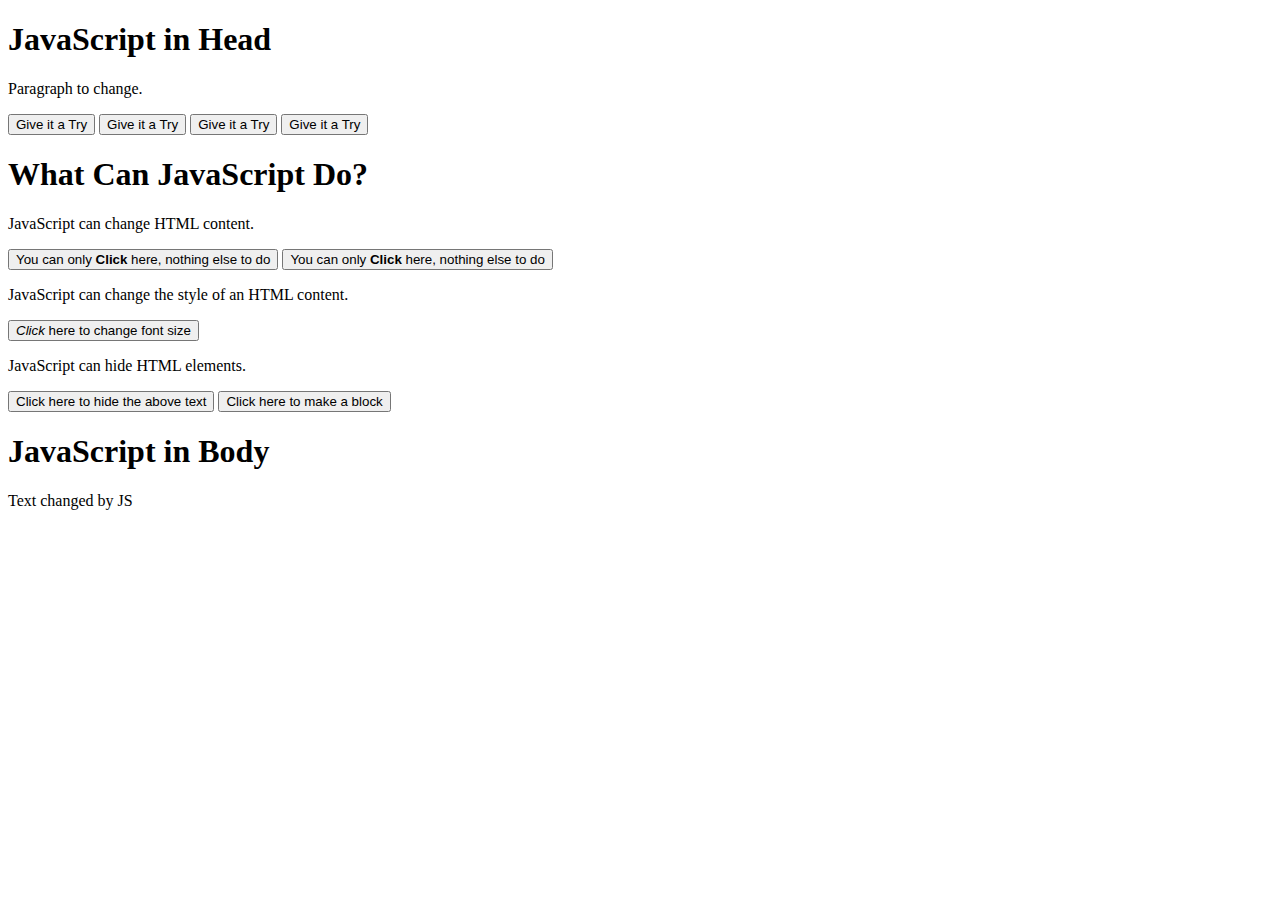
<file: JavaScript/Hello!.html>
<!DOCTYPE html>
<html>
    <head>
        <script>
            function myFunction1()
            {
                document.getElementById("demo5").innerHTML="Pragraph Changed through head.";
            }
        </script>
    </head>

    <body>
        <h1>JavaScript in Head</h1>

        <p id="demo5">Paragraph to change.</p>

        <button type="button" onclick="myFunction1()">Give it a Try</button>

        <button type="button" onclick="myFunction2()">Give it a Try</button>
        <script>
            function myFunction2()
            {
                document.getElementById("demo5").innerHTML="Pragraph Changed through body.";
            }
        </script>

        <button type="button" onclick="myFunction3()">Give it a Try</button>
        <script src="myScript1.js"></script>

        <button type="button" onclick="myFunction4()">Give it a Try</button>
        <script src="Files\myScript2.js"></script>

        <!--script src="http://www.dummy.website/JavaScript/myScript2.js"></script-->

        <h1>What Can JavaScript Do?</h1>

        <p id="demo0">JavaScript can change HTML content.</p>

        <button type="button" onclick='document.getElementById("demo0").innerHTML = "Hello World!"'>
            You can only <b>Click</b> here, nothing else to do
        </button>
        <button type="button" onclick="document.getElementById('demo0').innerHTML = 'Hello World!'">
            You can only <b>Click</b> here, nothing else to do
        </button>

        <p id="demo1">JavaScript can change the style of an HTML content.</p>

        <button type="button" onclick='document.getElementById("demo1").style.fontSize="35px"'>
            <i>Click</i> here to change font size
        </button>

        <p id="demo2">JavaScript can hide HTML elements.</p>

        <button type="button" onclick='document.getElementById("demo2").style.display="none"'>
            Click here to hide the above text
        </button>

        <p id="demo3" style="display:none;">
            JavaScript can show hidden HTML elements.
        </p>

        <button type="button" onclick='document.getElementById("demo3").style.display="block"'>
            Click here to make a block
        </button>

        <h1>JavaScript in Body</h1>

        <p id="demo4"></p>

        <script>
            document.getElementById("demo4").innerHTML="Text changed by JS";
        </script>
    </body>
</html>
</file>
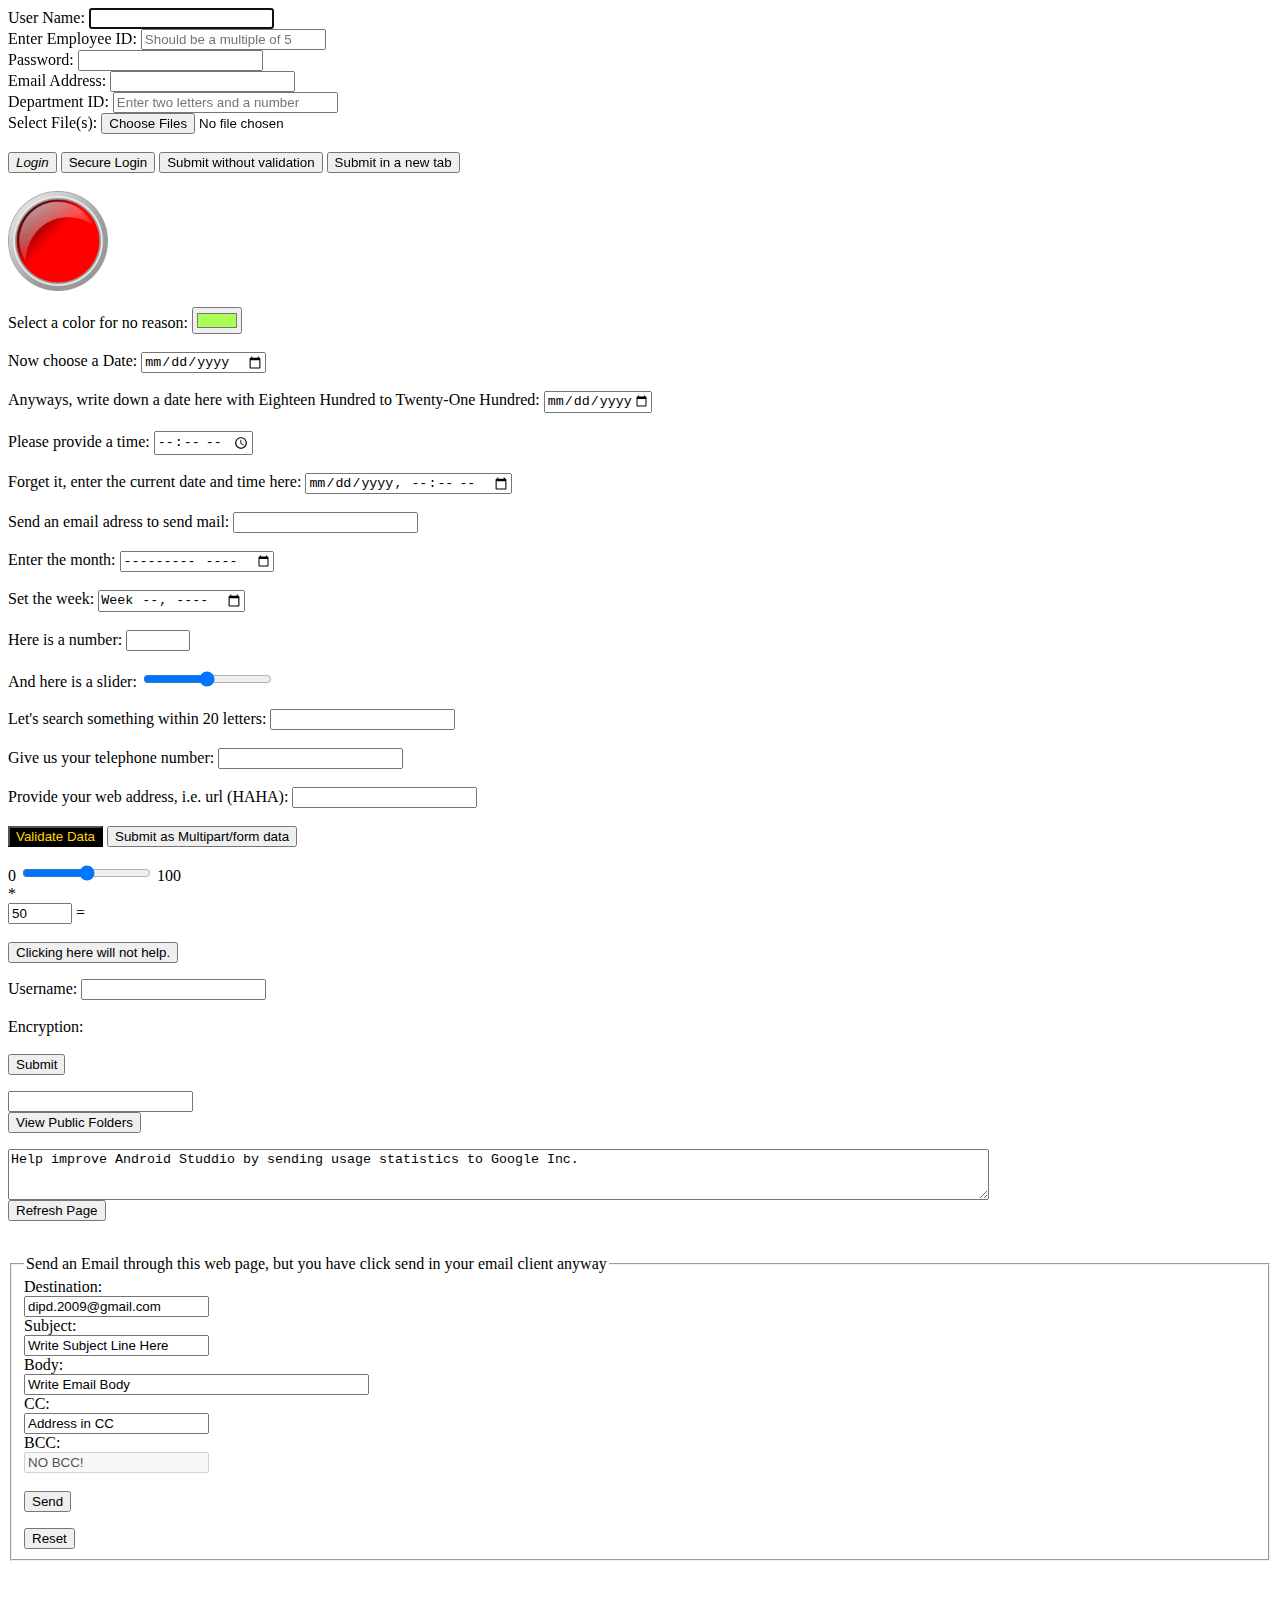
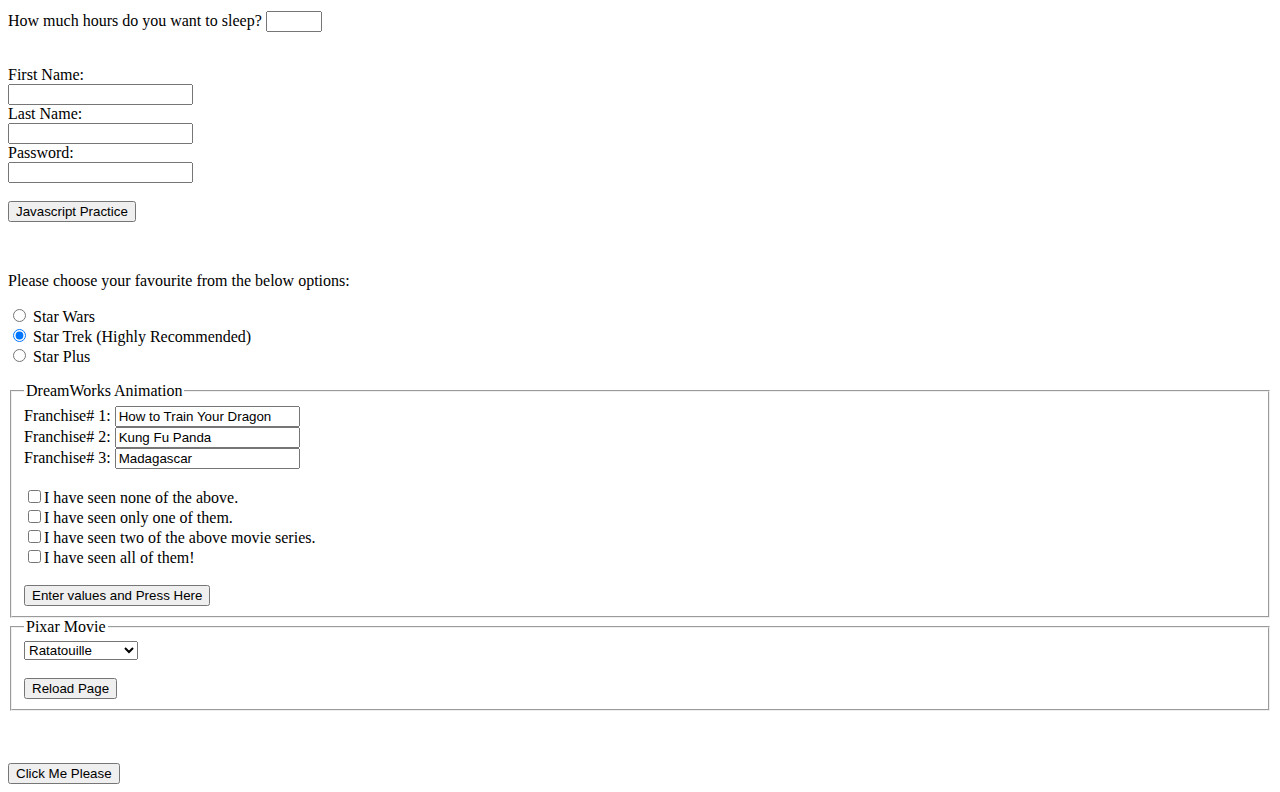
<file: HTML/Self/Forms.html>
<!DOCTYPE xhtml>
<html>
<head>
    <title>Trying HTML Forms</title>
</head>
<body>

    <form method="get">
        User Name: <input type="text" name="usrid" autofocus><br />
        Enter Employee ID: <input type="number" step="5" placeholder="Should be a multiple of 5" name="empage" required><br />
        Password: <input type="password" name="pswrd" required><br />
        Email Address: <input type="email"><br />
        <!--Email Address: <input type="email" value="dummy@sample.com"><br />-->
        Department ID: <input type="text" name="departmentid" pattern="[A-Za-z]{2}[0-9]{1}" placeholder="Enter two letters and a number"
                title="A department id is consist of two letters followed by a number, e.g. PD3" size="25" required><br />
        Select File(s): <input type="file" name="uploadfiles" multiple><br />
        <br />
        <input type="submit" value="Login" style="font-style:italic;">
        <input type="submit" value="Secure Login" style="font-style:strong;" formmethod="post">
        <input type="submit" formnovalidate value="Submit without validation">
        <input type="submit" formtarget="_blank" value="Submit in a new tab">
        <br /><br />
        <input type="image" src="bigredbutton.png"
                alt="submit" height="100" width="100">
        <br />
    </form>

    <form>
        Select a color for no reason:
        <input type="color" name="favcolor" value="#acfe54">
        <br /><br />
        Now choose a Date:
        <input type="date" name="favdate">
        <br /><br />
        Anyways, write down a date here with Eighteen Hundred to Twenty-One Hundred:
        <input type="date" name="daterange" min="1800-01-01" max="2199-12-31">
        <br /><br />
        Please provide a time:
        <input type="time" name="mytime">
        <br /><br />
        Forget it, enter the current date and time here:
        <input type="datetime-local" name="timestamp_current">
        <br /><br />
        Send an email adress to send mail:
        <input type="email" name="mail_to">
        <br /><br />
        Enter the month:
        <input type="month" name="favmonth">
        <br /><br />
        Set the week:
        <input type="week" name="favweek">
        <br /><br />
        Here is a number:
        <input type="number" name="quantity" min="100" max="500" step="50">
        <br /><br />
        And here is a slider:
        <input type="range" name="numberslide" min="100" max="500" value="300">
        <br /><br />
        Let's search something within 20 letters:
        <input type="search" name="searchweb" size="20">
        <br /><br />
        Give us your telephone number:
        <input type="tel" name="phonenumber">
        <br /><br />
        Provide your web address, i.e. url (HAHA):
        <input type="url" name="favurl">
        <br /><br />
        <input type="submit" value="Validate Data" style="color:Gold;background-color:Black;">
        <input type="submit" value="Submit as Multipart/form data" formenctype="multipart/form-data">
    </form>

    <form action="Forms.html" oninput="x.value=parseInt(a.value)*parseInt(b.value)">
        0
        <input type="range" id="a" name="a" value="50">
        100<br />*<br />
        <input type="number" id="b" name="b" value="50" min="0" max="100">
        =
        <output name="x" for="a b"></output>
        <br /><br />
        <input type="submit" value="Clicking here will not help.">
    </form>

    <form action="Forms.html">
        Username: <input type="text" name="user">
        <br />
        <br />
        Encryption: <keygen name="security"></keygen>
        <br />
        <br />
        <input type="submit">
        <br />
    </form>

    <form action="C:\Users\Public">
        <input list="folders" name="Public Directory">
        <datalist id="folders">
            <option value="Documents">
            <option value="Downloads">
            <option value="Music">
            <option value="Pictures">
            <option value="Videos">
        </datalist>
        <br />
        <input type="submit" value="View Public Folders">
        <br />
    </form>

    <form action="Forms.html">
        <textarea name="message" rows="3" cols="120">Help improve Android Studdio by sending usage statistics to Google Inc.</textarea>
        <br />
        <input type="submit" value="Refresh Page">
        <br />
        <br />
    </form>

    <!--The below written script is for the following form: 'action="mailto:dipd.2009@gmail.com"'-->
    <script type='javascript'>
        var clear=true;
        function clear(obj)
        {
            if(clear)
            {
                obj.value='';
                clear=false;
            }
        }
    </script>

    <!--form action="mailto:dipd.2009@gmail.com"-->
    <form action="mailto:" method="get" enctype="text/plain" novalidate>
        <fieldset>
            <legend>Send an Email through this web page, but you have click send in your email client anyway</legend>
            Destination:
            <br /><input type="email" name="destination" value="dipd.2009@gmail.com" readonly><br />
            Subject:
            <br /><input type="text" name="subject" value="Write Subject Line Here" onfocus='clear(this)'><br />
            Body:
            <br /><input type="text" name="body" size="40" value="Write Email Body" onfocus="if(this.value=='Write Email Body'){this.value='';}" onblur="if(this.value==''){this.value='Write Email Body';}"><br />
            CC:
            <br /><input type="email" name="cc" value="Address in CC"><br />
            BCC:
            <br /><input type="text" name="bcc" value="NO BCC!" disabled><br />
            <br /><input type="submit" value="Send">
            <p> </p>
            <input type="reset" value="Reset"><br />
        </fieldset>
    </form>

    <br />

    <p>How much hours do you want to sleep?
    <input type="number" name="sleephour" form="myform" min="1" max="96"></p>

    <br />

    <form action="New - Backup.html" method="post" autocomplete="on">
<!--        First Name:&nbsp;<input type="text"> -->
        First Name:<br /><input type="text" name="firstname" maxlength="40">
        <br />
        Last Name:<br /><input type="text" name="lastname">
        <br />
        Password:<br /><input type="password" name="password" autocomplete="off">
        <br />
        <br />
        <input type="submit" value="Javascript Practice">
    </form>

    <br />

    <p>Please choose your favourite from the below options:</p>
    <form>
        <input type="radio" name="choice" value="starwars"> Star Wars
        <br />
        <input type="radio" name="choice" value="startrek" checked> Star Trek (Highly Recommended)
        <br />
        <input type="radio" name="choice" value="starplus"> Star Plus
        <br />
    </form>

    <form action="Bad.html" id="myform">
        <fieldset>
            <legend>DreamWorks Animation</legend>
            Franchise# 1:&nbsp;<input type="text" name="franchise1" value="How to Train Your Dragon">
            <br />
            Franchise# 2:&nbsp;<input type="text" name="franchise2" value="Kung Fu Panda">
            <br />
            Franchise# 3:&nbsp;<input type="text" name="franchise3" value="Madagascar">
            <br /><br />
            <input type="checkbox" name="seen0" value="Zero">I have seen none of the above.
            <br />
            <input type="checkbox" name="seen1" value="One">I have seen only one of them.
            <br />
            <input type="checkbox" name="seen2" value="Two">I have seen two of the above movie series.
            <br />
            <input type="checkbox" name="seen3" value="Three">I have seen all of them!
            <br />
            <br />
            <input type="submit" value="Enter values and Press Here">
        </fieldset>

        <fieldset>
            <legend>Pixar Movie</legend>
            <select name="pixarmovie">
                <option value="walle">Wall-E</option>
                <option value="bolt">Bolt</option>
                <option value="wreckitralph">Wreck-it-Ralph</option>
                <option value="up">Up</option>
                <option value="ratatouille" selected>Ratatouille</option>
                <option value="theincredibles">The Incredibles</option>
                <option value="insideout">Inside Out</option>
            </select>
            <br />
            <br />
            <input type="submit" value="Reload Page" formaction="Forms.html">
        </fieldset>
    </form>
    <br />
    <br />
    <button type="button" onclick="alert('You did not see this coming, did you?')">Click Me Please</button>
</body>
</html>
</file>
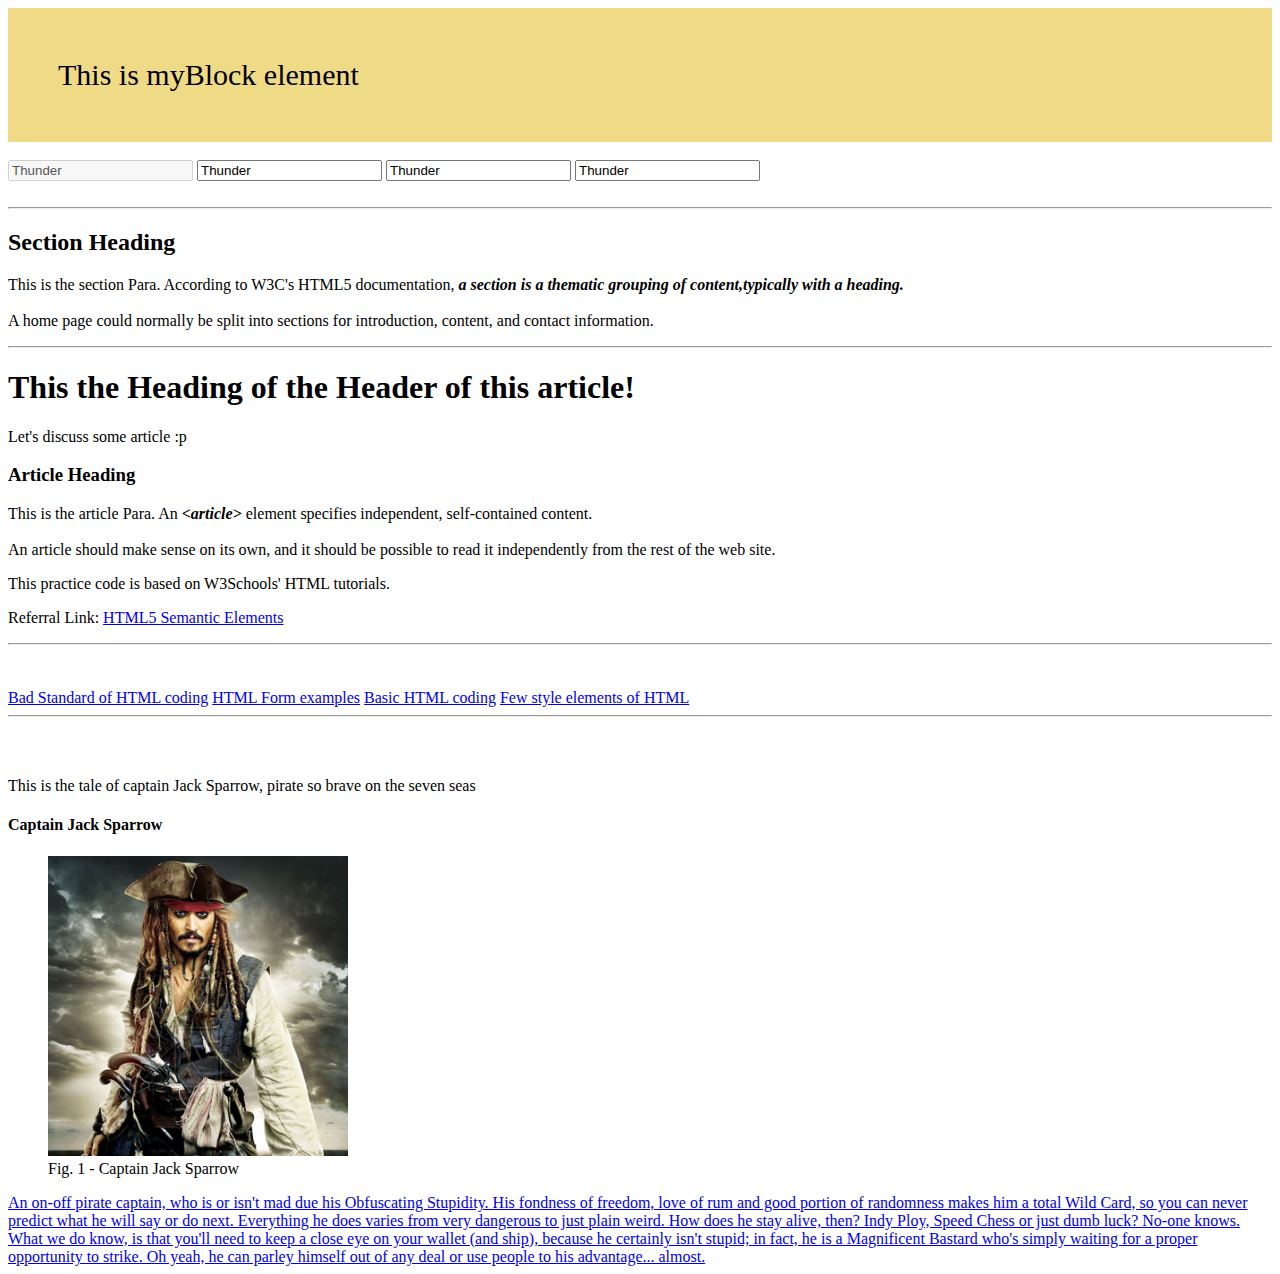
<file: HTML/Self/HTML5.html>
<!DOCTYPE html>
<html lang="en-US">

<head>

    <meta charset="UTF-8">
    <title>HTML5 Tutorial</title>

<!--    
    header, section, footer, aside, nav, main, article, figure
    {
        display: block;
    }
-->
    
    <script>document.createElement("myBlock")</script>
    <style>
    myBlock 
    {
        display: block;
        background-color: #efda85;
        padding: 50px;
        font-size: 30px;
    }
    </style>
    
</head>

<body>

    <myBlock>This is myBlock element</myBlock>
    <br />
    
    <input type="text" value="Thunder" disabled>
    <input type="text" value=Thunder>
    <input type="text" value="Thunder">
    <input type="text" value='Thunder'>
    <br />
    <br />
    <hr />
    
    <section>
        <h2>Section Heading</h2>
        <p>This is the section Para. According to W3C's HTML5 documentation, <i><b>a section is a thematic grouping of content,typically with a heading.</b></i>
        <br />
        <br />
        A home page could normally be split into sections for introduction, content, and contact information.
        </p>
    </section>
    <hr />
    
    <article>
        <header>
            <h1>This the Heading of the Header of this article!</h1>
            <p>Let's discuss some article :p</p>
        </header>
        
        <h3>Article Heading</h3>
        <p>This is the article Para. An <i><b>&ltarticle&gt</b></i> element specifies independent, self-contained content.
        <br />
        <br />
        An article should make sense on its own, and it should be possible to read it independently from the rest of the web site.</p>
        
        <footer>
            <p>This practice code is based on W3Schools' HTML tutorials.<p>
            <p>Referral Link: <a href="https://www.w3schools.com/html/html5_semantic_elements.asp">HTML5 Semantic Elements</a></p>
        </footer>
    </article>
    <hr />
    <br />
    <br />

    <nav>
        <a href="Bad.html">Bad Standard of HTML coding</a>
        <a href="Forms.html">HTML Form examples</a>
        <a href="index.htm">Basic HTML coding</a>
        <a href="New - Backup.html">Few style elements of HTML</a>
    </nav>
    <hr />
    <br />
    <br />
    
    <p>This is the tale of captain Jack Sparrow, pirate so brave on the seven seas</p>
    
    <aside>
        <h4>Captain Jack Sparrow</h4>
        <figure>
            <img src="jacksparrow.jpg" alt="Captain Jack Sparrow" width="300" height="300">
            <figcaption>Fig. 1 - Captain Jack Sparrow</figcaption>
        </figure>
        <a href="http://tvtropes.org/pmwiki/pmwiki.php/Characters/PiratesOfTheCaribbeanMainCharacters">An on-off pirate captain, who is or isn't mad due his Obfuscating Stupidity. His fondness of freedom, love of rum and good portion of randomness makes him a total Wild Card, so you can never predict what he will say or do next. Everything he does varies from very dangerous to just plain weird. How does he stay alive, then? Indy Ploy, Speed Chess or just dumb luck? No-one knows. What we do know, is that you'll need to keep a close eye on your wallet (and ship), because he certainly isn't stupid; in fact, he is a Magnificent Bastard who's simply waiting for a proper opportunity to strike. Oh yeah, he can parley himself out of any deal or use people to his advantage... almost.</a>
    </aside>
    
</body>
</file>
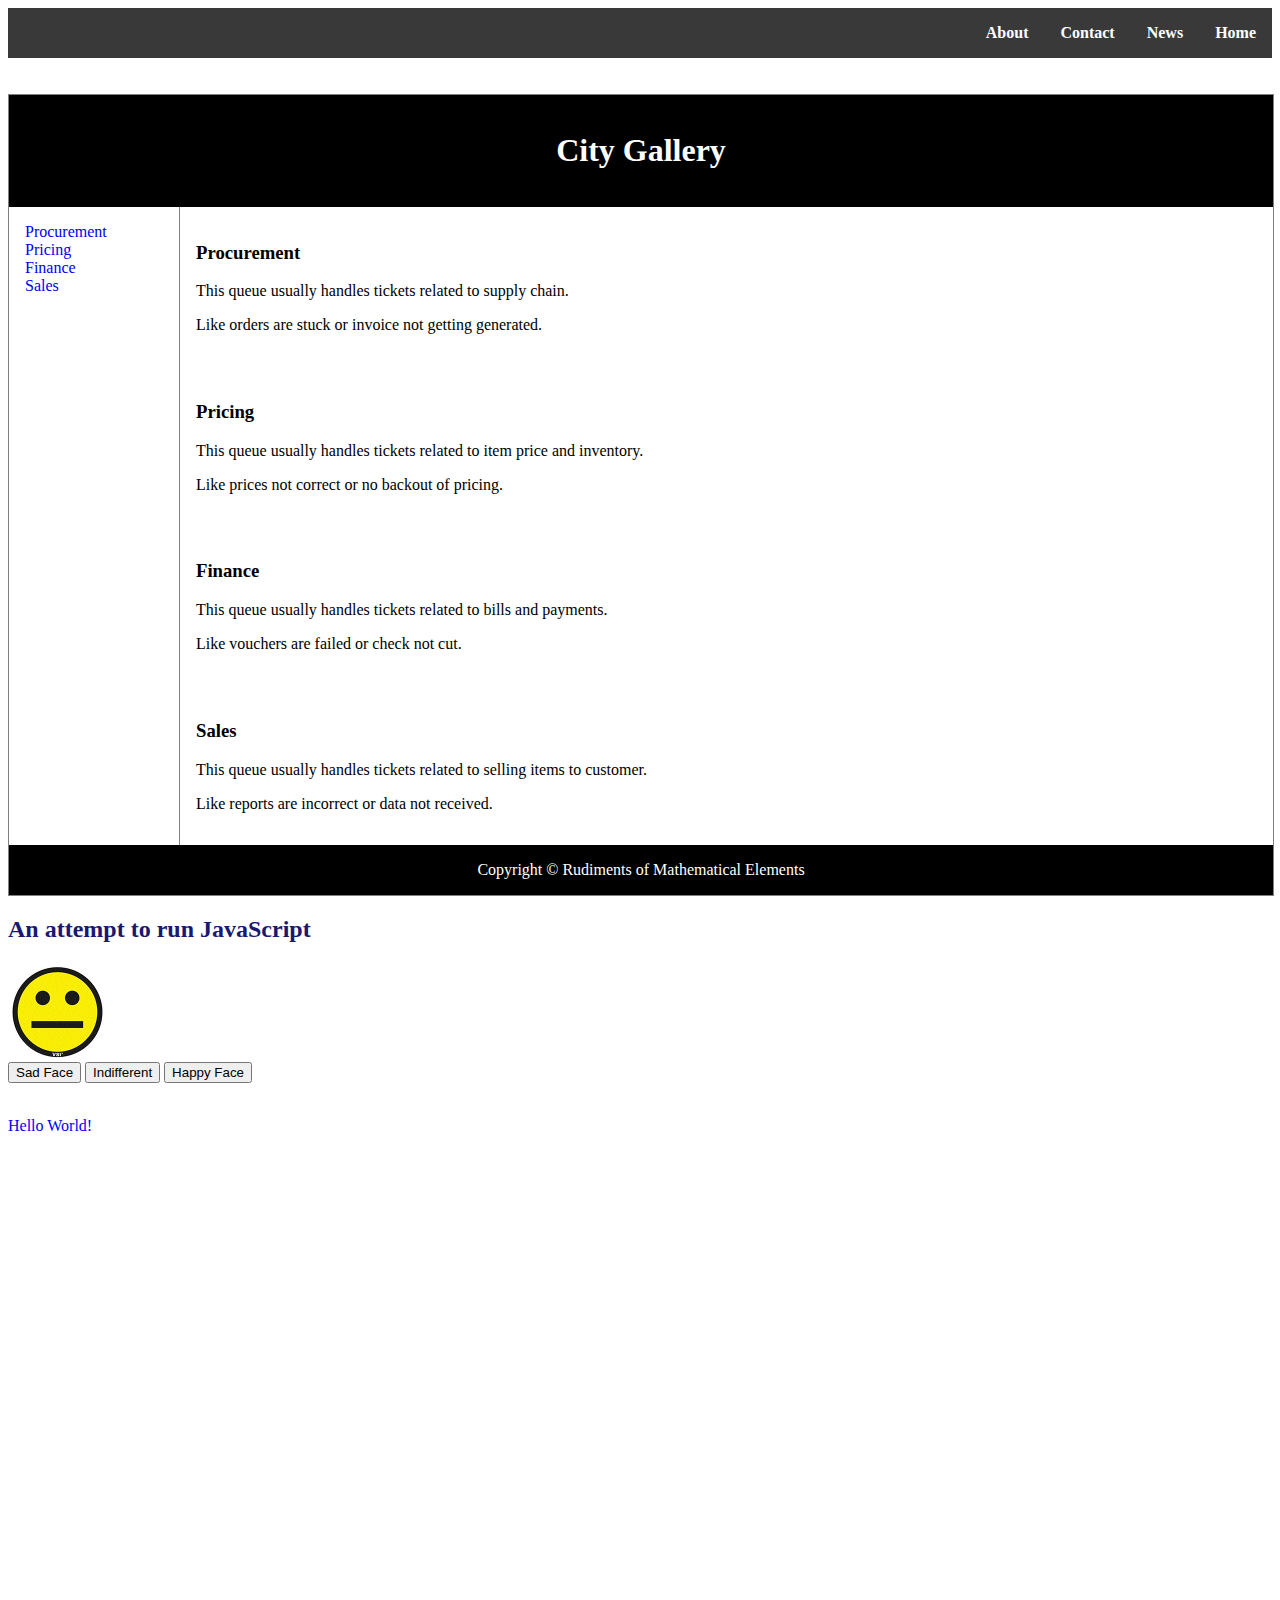
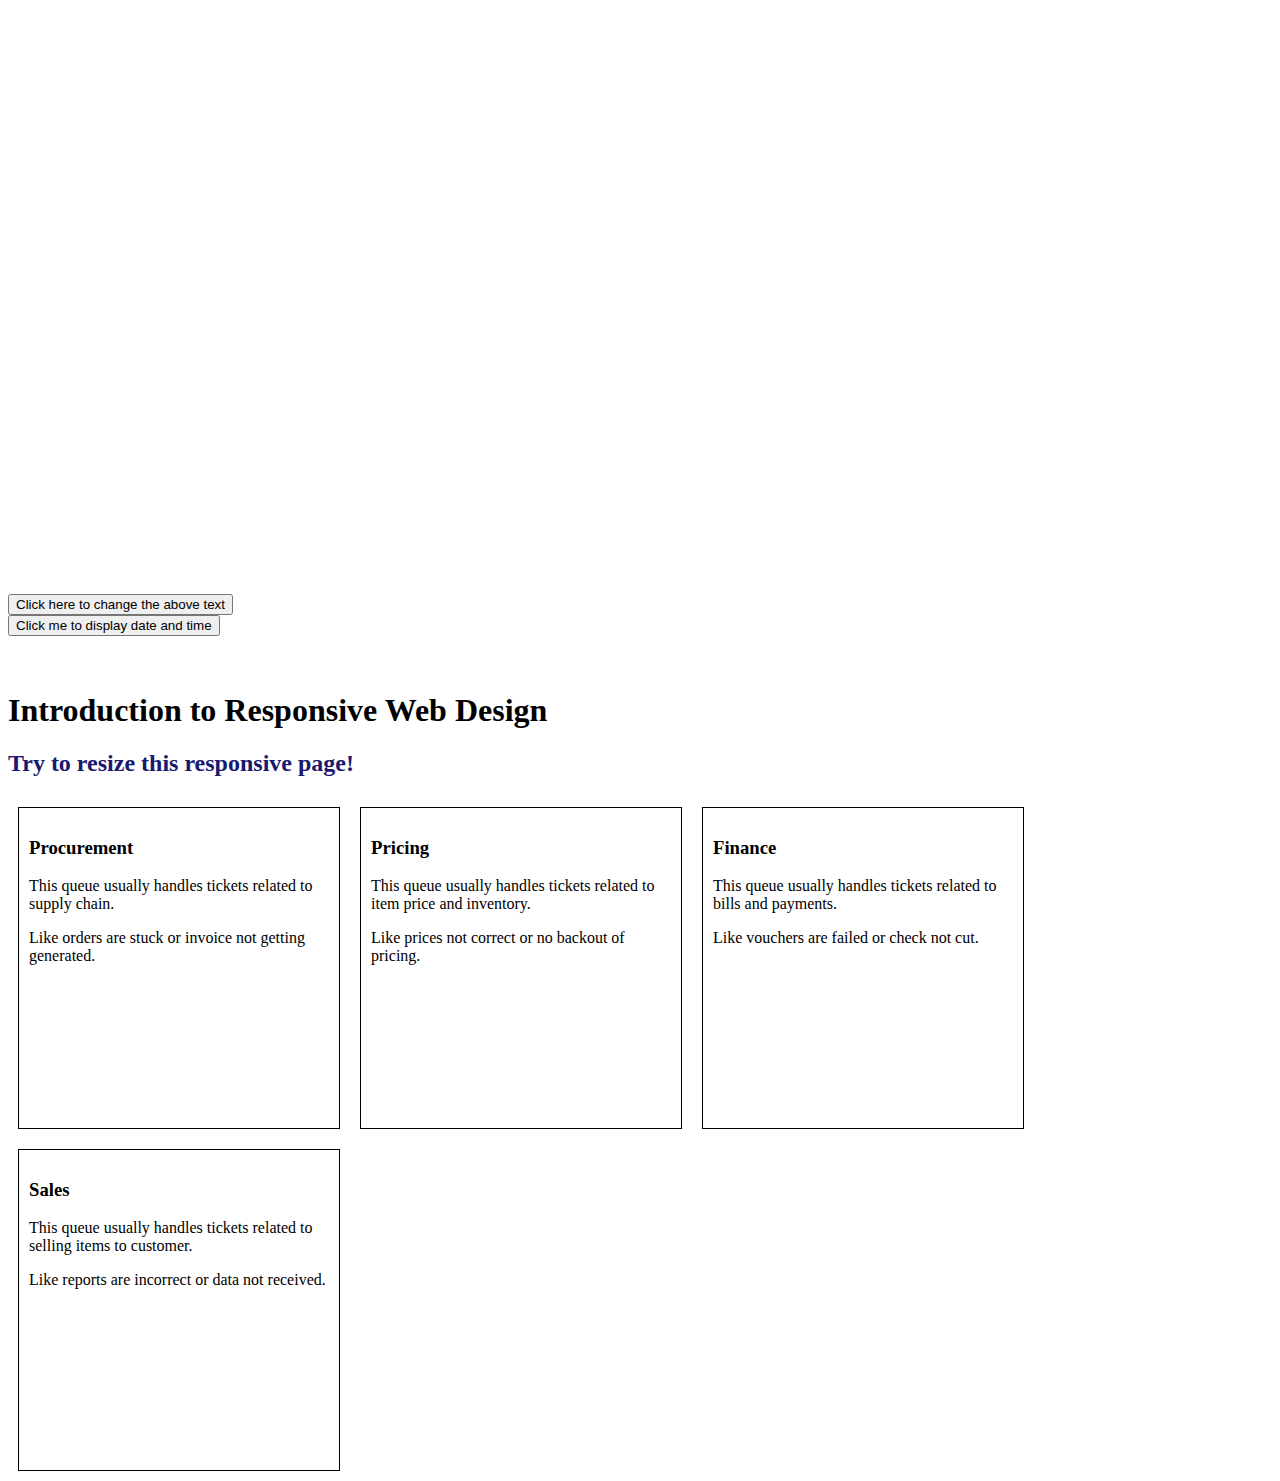
<file: HTML/Self/New - Backup.html>
<!DOCTYPE xhtml>
<html lang="en-us" xmlns="Practice\HTML\Self\New - Backup.html">
<head>
<style>
h2
{
    color: midnightblue;
    clear: right;
}
/*<!-- Banner List Code Begins -->*/
ul
{
    list-style-type: none !important;
    margin: 0;
    padding: 0;
    overflow: hidden;
    background-color: #393939;
}
li
{
//    float: right;
}
li b
{
    display: block;
    color: white;
    text-align: center;
    padding: 16px;
    text-decoration: none;
    float: right;
}
li b:hover
{
    background-color:#101010;
}
/*<!-- Banner List Code Ends -->*/

/*<!-- Layout Code Begins -->*/
div.container
{
    width: 100%;
    border: 1px solid gray;
}
header, footer
{
    padding: 1em;
    color: white;
    background-color: black;
    clear: left;
    text-align: center;
}
nav
{
    float: left;
    max-width: 160px;
    margin: 0;
    padding:1em;
}
nav ul
{
    list-style-type:none;
    padding: 0;
}
nav ul a
{
    text-decoration: none;
}
article
{
    margin-left: 170px;
    border-left: 1px solid gray;
    padding: 1em;
    overflow: hidden;
}
/*<!-- Layout Code Ends -->*/

/*<!-- Responsive Web Design Code Begins -->*/
.queue
{
    float: left;
    margin:10px;
    padding: 10px;
    max-width:300px;
    height:300px;
    border: 1px solid black;
}
/*<!-- Responsive Web Design Code Ends -->*/

</style>
<meta name="viewport" content="width=device-width, initial-scale=1.0"></meta>
</head>
<body>

<!-- Banner List Code Begins -->
<ul>
    <li><b href="#home">Home</b></li>
    <li><b href="#news">News</b></li>
    <li><b href="#contact">Contact</b></li>
    <li><b href="#about">About</b></li>
</ul>
<!-- Banner List Code Ends -->

<br></br>

<!-- Layout Code Begins -->
<div class="container">

<header>
    <h1>City Gallery</h1>
</header>

<nav>
    <ul style="background-color:white;list-style-type:disc;">
        <li>
            <a href="#prcmnt">Procurement</a>
        </li>
        <li>
            <a href="#prcng">Pricing</a>
        </li>
        <li>
            <a href="#fnc">Finance</a>
        </li>
        <li>
            <a href="#sls">Sales</a>
        </li>
    </ul>
</nav>

<article id="prcmnt">
    <h3>Procurement</h3>
    <p>This queue usually handles tickets related to supply chain.</p>
    <p>Like orders are stuck or invoice not getting generated.</p>
</article>

<article id="prcng">
    <h3>Pricing</h3>
    <p>This queue usually handles tickets related to item price and inventory.</p>
    <p>Like prices not correct or no backout of pricing.</p>
</article>

<article id="fnc">
    <h3>Finance</h3>
    <p>This queue usually handles tickets related to bills and payments.</p>
    <p>Like vouchers are failed or check not cut.</p>
</article>

<article id="sls">
    <h3>Sales</h3>
    <p>This queue usually handles tickets related to selling items to customer.</p>
    <p>Like reports are incorrect or data not received.</p>
</article>

<footer>Copyright &copy; Rudiments of Mathematical Elements</footer> 
</div>
<!-- Layout Code Ends -->

<!-- JavaScript Code Begins -->
<h2>An attempt to run JavaScript</h2>
<script>
function myScript()
{
    document.getElementById('hello_op').innerHTML="Hello Javascript!";
    document.getElementById('hello_op').style.fontSize="25px";
    document.getElementById('hello_op').style.color="red";
}
function smileys(mood)
{
    var face;
    if(mood==1)
    {
        face="index.htm files\\Smileys - Happy.jpg"
    }
    else if(mood==0)
    {
        face="index.htm files\\Smileys - Indiffent.jpg"
    }
    else
    {
        face="index.htm files\\Smileys - Sad.jpg"
    }
    document.getElementById('SmileyFace').src=face;
}
</script>

<img id="SmileyFace" src="index.htm files\Smileys - Indiffent.jpg" width="100" height="100"></img></br>

<button type="button" onclick="smileys(-1)">Sad Face</button>
<button type="button" onclick="smileys(0)">Indifferent</button>
<button type="button" onclick="smileys(1)">Happy Face</button>

<br>
<br><p id="hello_op" style="height:120%;color:blue;">Hello World!</p>

<button type="button" onclick="myScript()">Click here to change the above text</button>
<br>
<button type="button"
onclick="document.getElementById('op_panel').innerHTML = Date()">
Click me to display date and time</button>

<br><p id="op_panel"></p></br>
<noscript style="background-color:red;">Sorry Mate, no script for you.</noscript>
<!-- JavaScript Code Ends -->

<!-- Responsive Web Design Code Begins -->
<h1>Introduction to Responsive Web Design</h1>
<h2>Try to resize this responsive page!</h2>

<div class="queue">
    <h3>Procurement</h3>
    <p>This queue usually handles tickets related to supply chain.</p>
    <p>Like orders are stuck or invoice not getting generated.</p>
</div>

<div class="queue">
    <h3>Pricing</h3>
    <p>This queue usually handles tickets related to item price and inventory.</p>
    <p>Like prices not correct or no backout of pricing.</p>
</div>

<div class="queue">
    <h3>Finance</h3>
    <p>This queue usually handles tickets related to bills and payments.</p>
    <p>Like vouchers are failed or check not cut.</p>
</div>

<div class="queue">
    <h3>Sales</h3>
    <p>This queue usually handles tickets related to selling items to customer.</p>
    <p>Like reports are incorrect or data not received.</p>
</div>
<!-- Responsive Web Design Code Ends -->

</body>
</html>
</file>
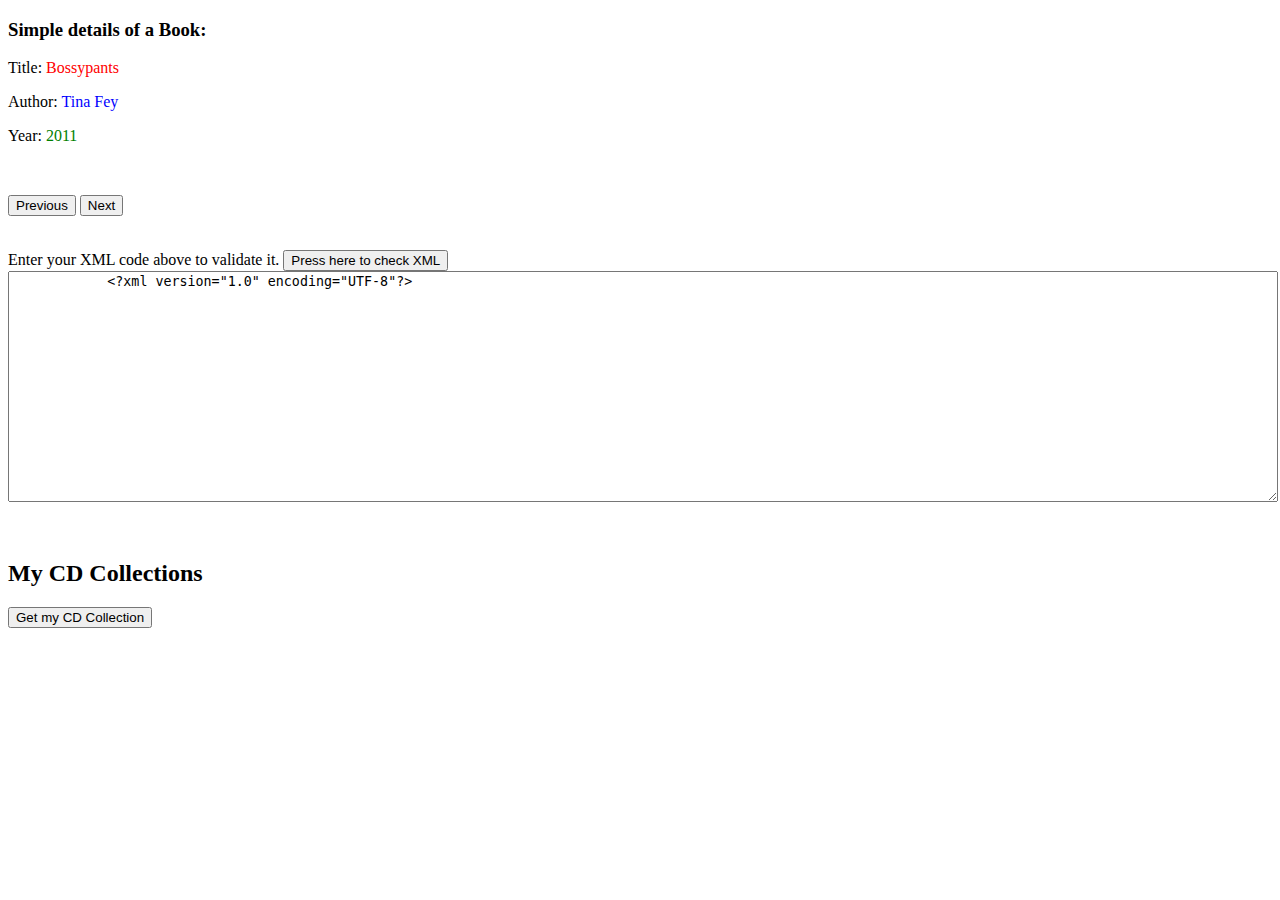
<file: XML/Data/XML Parser.html>
<!DOCTYPE html>
<html>
<head>
    <title>XML Parser Example</title>
</head>

<body >
<!-- HTML code for Internal XML data begins here. -->
    <h3>Simple details of a Book:</h3>
    <p>Title: <span id="title" style="color:Red";></span></p>
    <p>Author: <span id="author" style="color:Blue";></span></p>
    <p>Year: <span id="year" style="color:Green";></span></p>
    <p id="message" style="color:Gold";></p>

    <script>
        var parser, xmlDoc, index = 0;
        var MAX_INDEX = 3;
        var text = "<bookstore>" + "<book>" +
                "<title>Bossypants</title>" +
                "<author>Tina Fey</author>" +
                "<year>2011</year>" +
                "</book>" +
                "<book>" +
                "<title>Asura: Tale of the Vanquished</title>" +
                "<author>Anand Neelakantan</author>" +
                "<year>2012</year>" +
                "</book>" +
                "<book>" +
                "<title>Digital Fortress</title>" +
                "<author>Dan Brown</author>" +
                "<year>1998</year>" +
                "</book>" +
                "<book>" +
                "<title>The Old Man and the Sea</title>" +
                "<author>Ernest Hemingway</author>" +
                "<year>1951</year>" +
                "</book>" + "</bookstore>";

        function select_book(selection)
        {
            index = index + selection;

            if(index < 0)
            {
                index = 0;
                document.getElementById("message").innerHTML="The first Book is already displayed!";
            }
            else if(index > MAX_INDEX)
            {
                index = MAX_INDEX;
                document.getElementById("message").innerHTML="This is the last Book!";
            }
            else
                document.getElementById("message").innerHTML="<br />";

            parser = new DOMParser();
            xmlDoc = parser.parseFromString(text,"text/xml");

            document.getElementById("title").innerHTML =
                    xmlDoc.getElementsByTagName("title")[index].childNodes[0].nodeValue;
            document.getElementById("author").innerHTML =
                    xmlDoc.getElementsByTagName("author")[index].childNodes[0].nodeValue;
            document.getElementById("year").innerHTML =
                    xmlDoc.getElementsByTagName("year")[index].childNodes[0].nodeValue;
        }

        select_book(0);
    </script>

    <button type="button" onclick="select_book(-1)">Previous</button>
    <button type="button" onclick="select_book(+1)">Next</button>
    <br /><br />
<!-- HTML code for Internal XML data ends here. -->

<!-- HTML code for Validate some XML data begins here. -->

    <p>
        Enter your XML code above to validate it.
        <input type="button" value="Press here to check XML" onclick="validateXML('xmltext')">
        <br />
        <textarea id='xmltext' rows="15" style="width:100%" cols="25" name="xmltext">
            <?xml version="1.0" encoding="UTF-8"?>
        </textarea>
    </p>
    <br />
<!-- HTML code for Validate some XML data ends here. -->

<!-- HTML code for External XML data begins here. -->
    <h2>My CD Collections</h2>

    <button type="button" onclick="loadXMLDoc()">Get my CD Collection</button>

    <p id="demo"></p>

    <script>
        function loadXMLDoc()
        {
			var xmlhttp = new XMLHttpRequest();

            xmlhttp.onreadystatechange = function()
            {
                if(this.readyState == 4 && this.status == 200)
                {
                    myFunction(this);
                }
            };
			if (xmlhttp.withCredentials !== undefined)
            {
                xmlhttp.open("GET", "https://github.com/ddas99144/HTML-Basics/blame/master/XML/Data/cd_catalog.xml", true);
                xmlhttp.send();
            }
        }

        function myFunction(xml)
        {
			alert(xml.responseXML)
            var x, i, xmlDoc, txt;
            xmlDoc = xml.responseXML;
            txt = "";
            x = xmlDoc.getElementsByTagName("title");
            for (i = 0; i < x.length; i++)
            {
                txt += x[i].childNodes[0].nodeValue + "<br />";
            }
            document.getElementById("demo").innerHTML = txt;
        }
	</script>
<!-- HTML code for External XML data ends here. -->

</body>
</html>
</file>
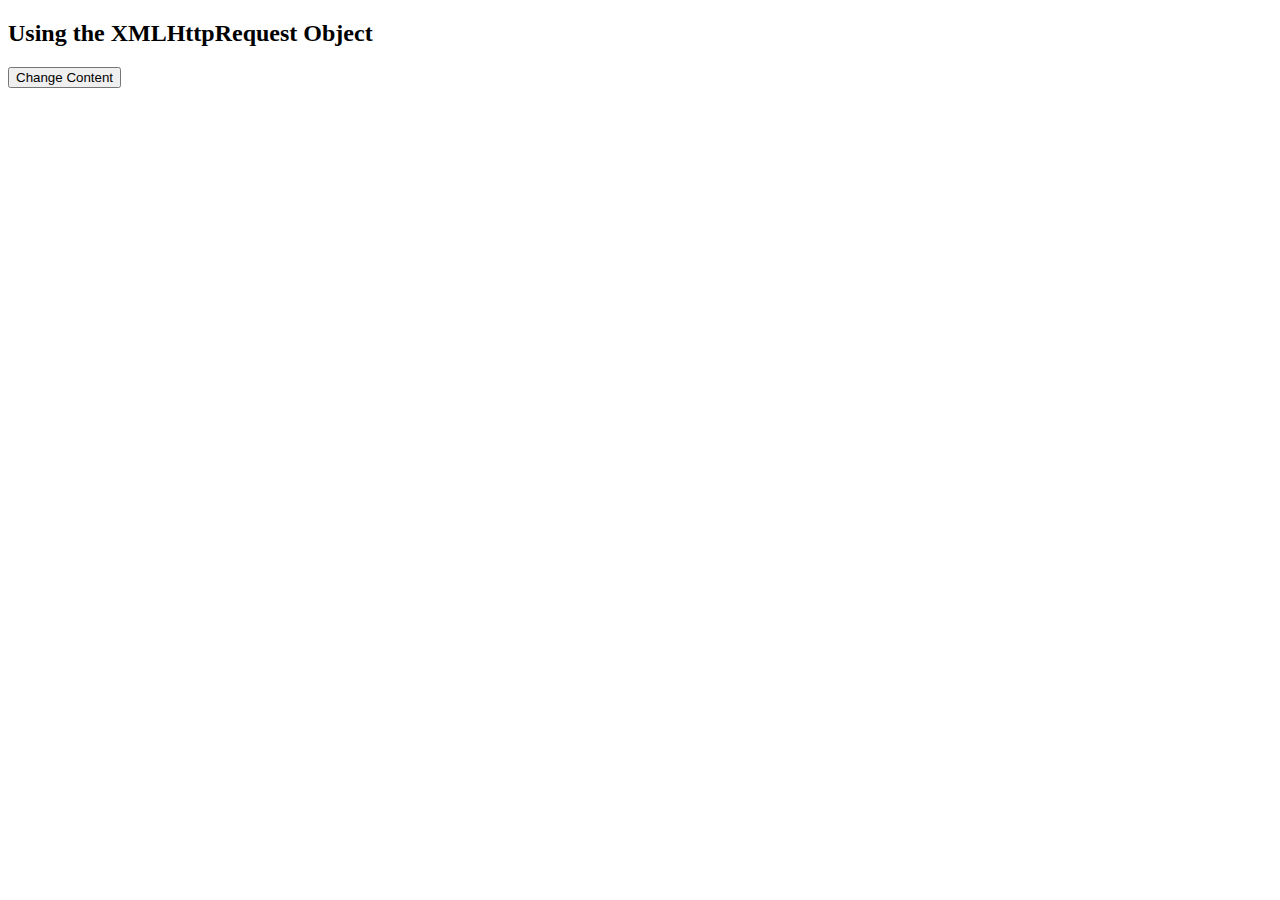
<file: XML/Data/XMLHttp.html>
<!DOCTYPE html>
<html>
<head>
    <title>XMLHttp Example</title>
</head>

<body>

    <h2>Using the XMLHttpRequest Object</h2>

    <div id="demo">
        <button type="button" onclick="loadXMLDoc()">Change Content</button>
    </div>

    <script>
        function loadXMLDoc()
        {
            var xhttp = XMLHttpRequest();
            xhttp.onreadystatechange = function()
            {
                if (this.readyState == 4 && this.status == 200)
                {
                    document.getElementById("demo").innerHTML = this.responseText;
                }
                else
                {
                 //  code for old IE browser
                    xmlhttp = new ActiveXObject("Microsoft.XMLHTTP")
                }
            };
            xhttp.open("GET", "xmlhttp_info.txt", true);
            xhttp.send();
        }
    </script>
</body>
</html>
</file>
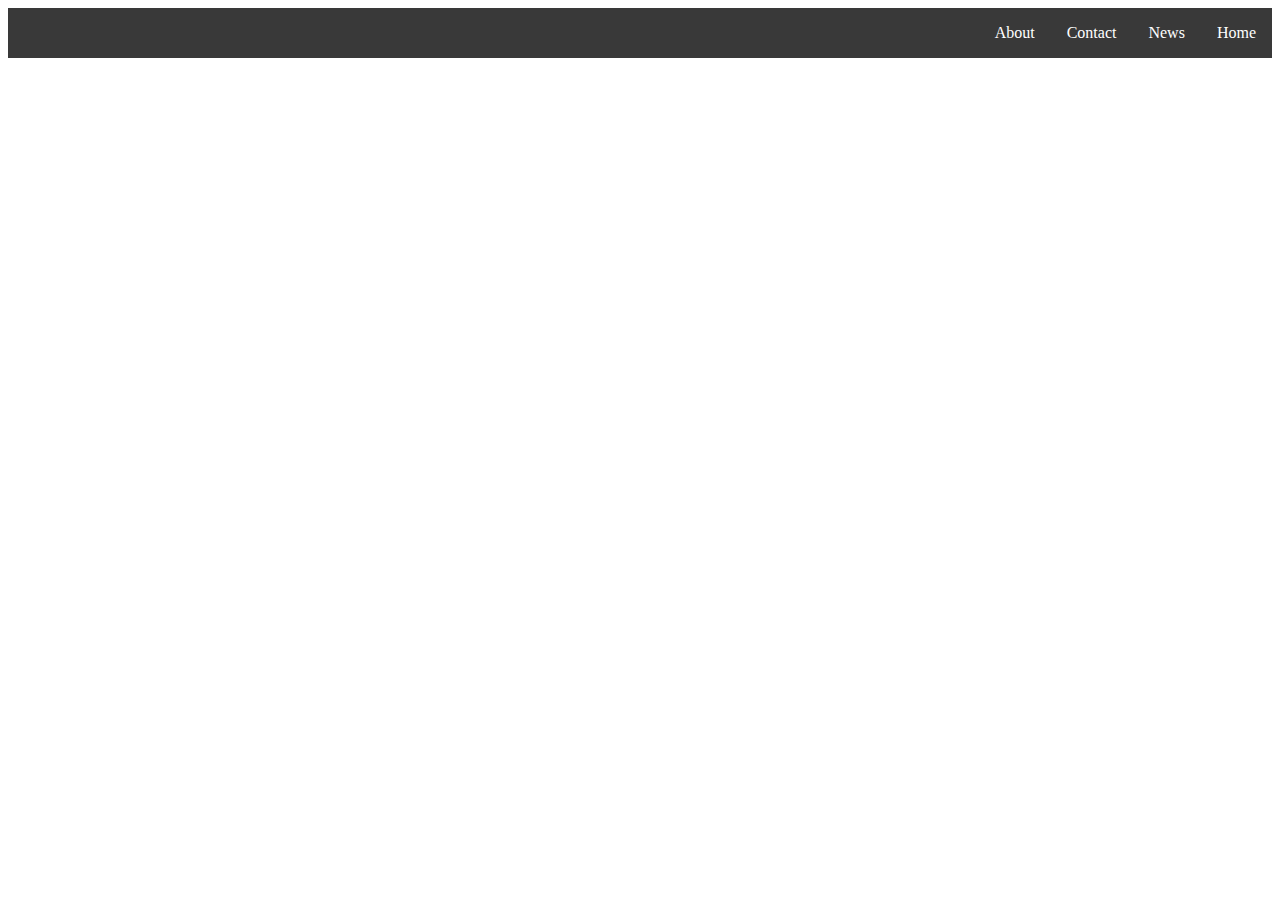
<file: HTML/Self/Others/Another.html>
<!DOCTYPE html>
<html>
<head>
<style>

ul
{
    list-style-type: none;
    margin: 0;
    padding: 0;
    overflow: hidden;
    background-color: #393939;
}
li
{
    float: right;
}
li a
{
    display: block;
    color: white;
    text-align: center;
    padding: 16px;
    text-decoration: none;
}
li a:hover
{
   background-color: #101010;
}
</style>
<meta name="viewport" content="width=device-width, initial-scale=1.0"></meta>
</head>
<body>
<ul>
    <li><a href="#home">Home</a></li>
    <li><a href="#news">News</a></li>
    <li><a href="#contact">Contact</a></li>
    <li><a href="#about">About</a></li>
</ul>
</body>
</html>
</file>
